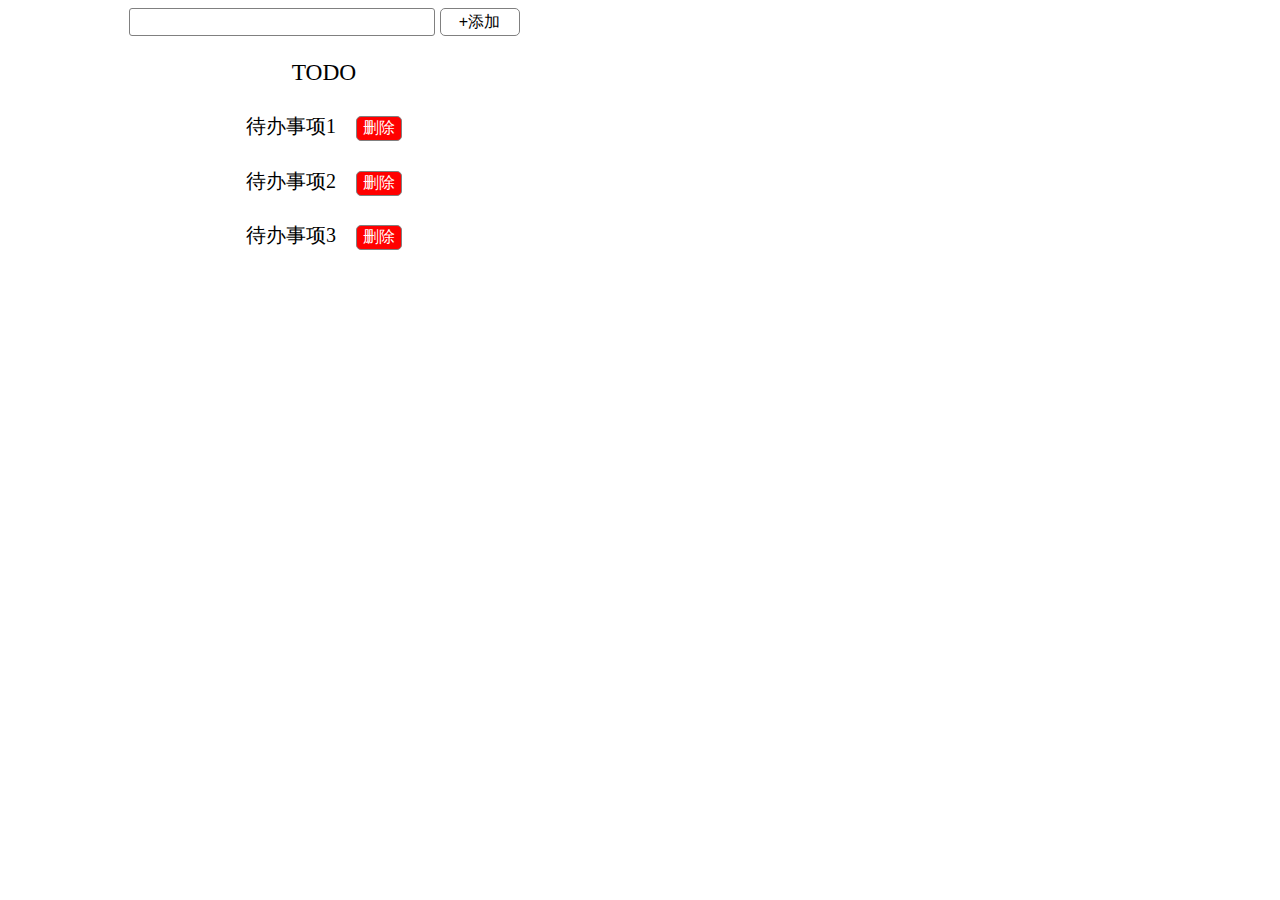
<file: collection1/index.html>
<!DOCTYPE html>
<html lang="en">

<head>
    <meta charset="UTF-8">
    <meta name="viewport" content="width=device-width, initial-scale=1.0">
    <meta http-equiv="X-UA-Compatible" content="ie=edge">
    <title>Document</title>
    <link rel="stylesheet" href="index.css">
    <script src="index.js"></script>
</head>

<body>
    <div class="container">
        <div class="header">
            <input type="text" id="new-todo" class="new-todo-input">
            <button id="add-new" class="btn-add" onclick="addNewTodo()">+添加</button>
        </div>
        <div class="list" id="todo-list">
            <h3>TODO</h3>
            <h4><span>待办事项1</span><button class="btn-del">删除</button></h4>
        
            <h4><span>待办事项2</span><button class="btn-del">删除</button></h4>
        
            <h4><span>待办事项3</span><button class="btn-del">删除</button></h4>
        </div>
    </div>
</body>

</html>
</file>
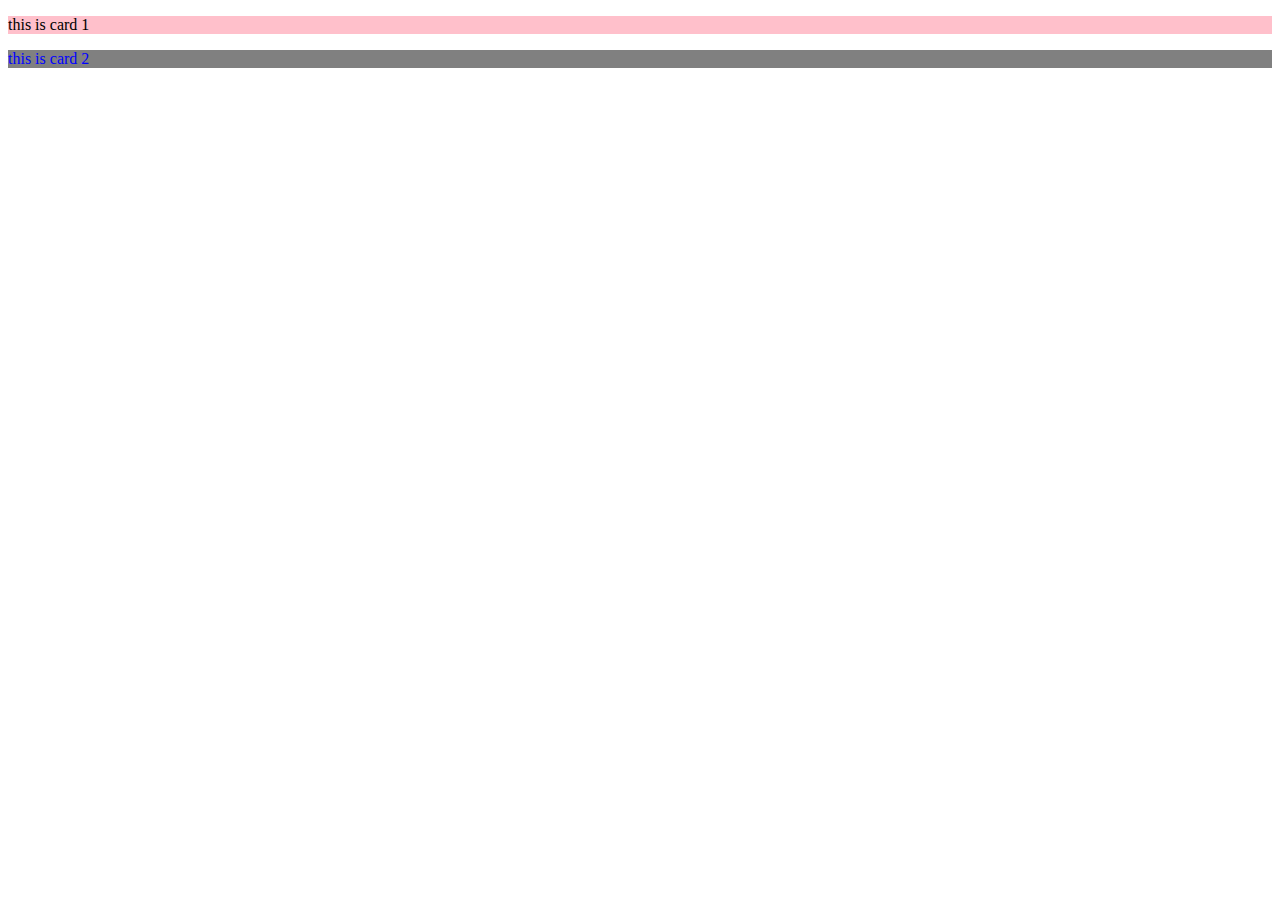
<file: case3/3-1.html>
<!DOCTYPE html>
<html>

<head>
    <meta charset="utf-8">
    <title>CSS示范</title>
    <link rel="stylesheet" href="./3-1.css">
</head>
<body>
    <div class="card" id="card1">
        <p>this is card 1</p>
    </div>
    <div class="card" id="card2">
        <p>this is card 2</p>
    </div>
</body>
</html>
</file>
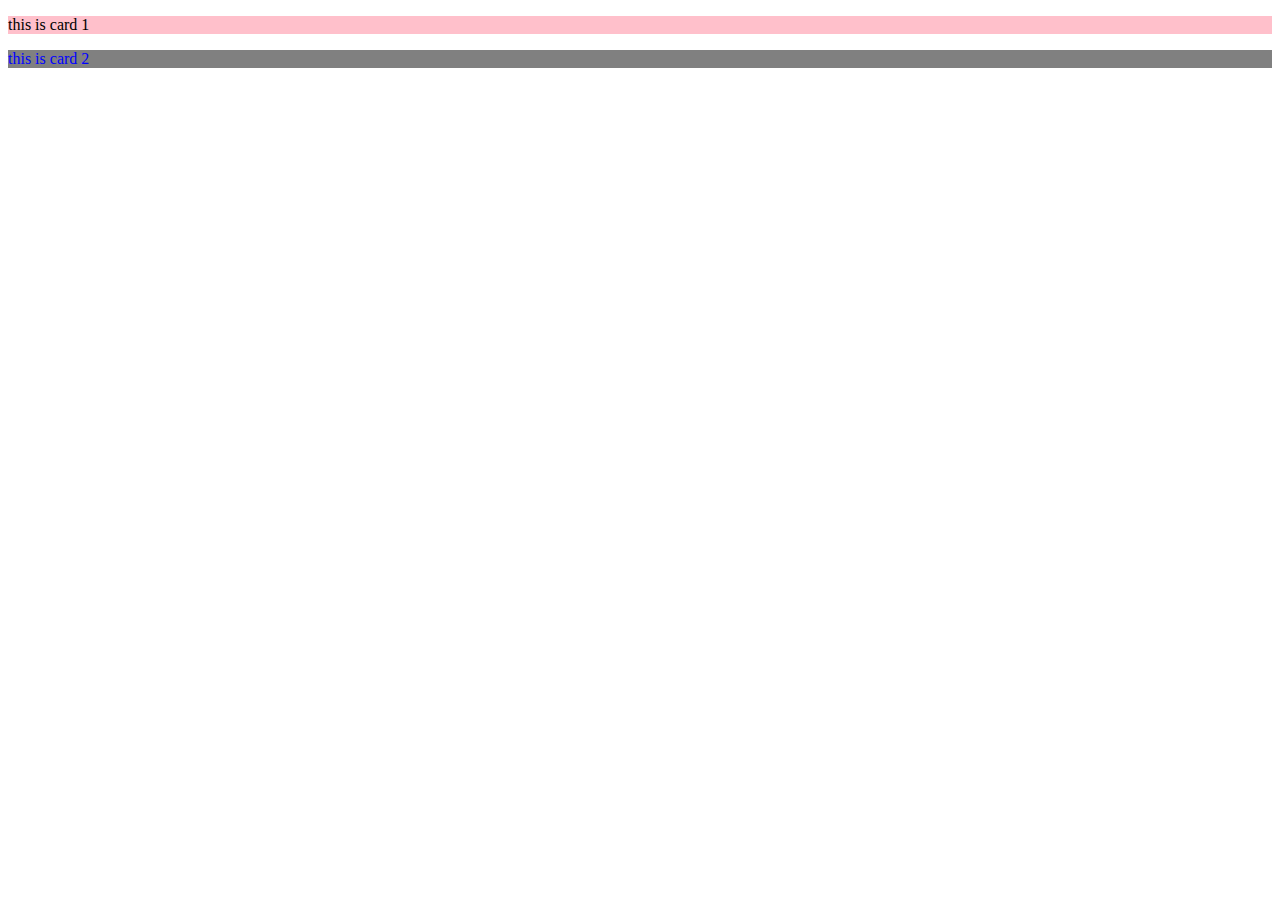
<file: case3/demo.html>
<!DOCTYPE html>
<html>

<head>
    <meta charset="utf-8">
    <title>CSS示范</title>
    <link rel="stylesheet" href="./demo.css">
</head>
<body>
    <div class="card" id="card1">
        <p>this is card 1</p>
    </div>
    <div class="card" id="card2">
        <p>this is card 2</p>
    </div>
</body>

</html>
</file>
<file: collection1/index.css>
body {
    font-weight: lighter;
    font-size: 20px
}

.container {
    text-align: center;
    margin: auto
}

.header {
    width: 50%
}

.list {
    width: 50%;
}

.new-todo-input {
    height: 24px;
    width: 300px;
}

input {
    border: 1px solid gray;
    -webkit-border-radius: 3px;
    -moz-border-radius:5px
}

button {
    background-color: white;
    border: 1px solid gray;
    -webkit-border-radius: 5px;
    -moz-border-radius:5px;
    font-size: 16px;
    font-weight: lighter
}

.btn-add {
    height: 28px;
    width: 80px;
}

.btn-del {
    margin-left: 20px;
    background-color: red;
    color: white
}

h4 {
    font-size: 20px;
    font-weight: lighter
}

h3 {
    font-weight: 200
}
</file>
<file: case3/3-1.css>
.card {
    background-color: pink;
    color: blue;
}

#card1 {
    color: black;
}

#card2 {
    background-color: gray;
}
</file>
<file: case3/demo.css>
.card {
    background-color: pink;
    color: blue;
}

#card1 {
    color: black;
}

#card2 {
    background-color: gray;
}
</file>
